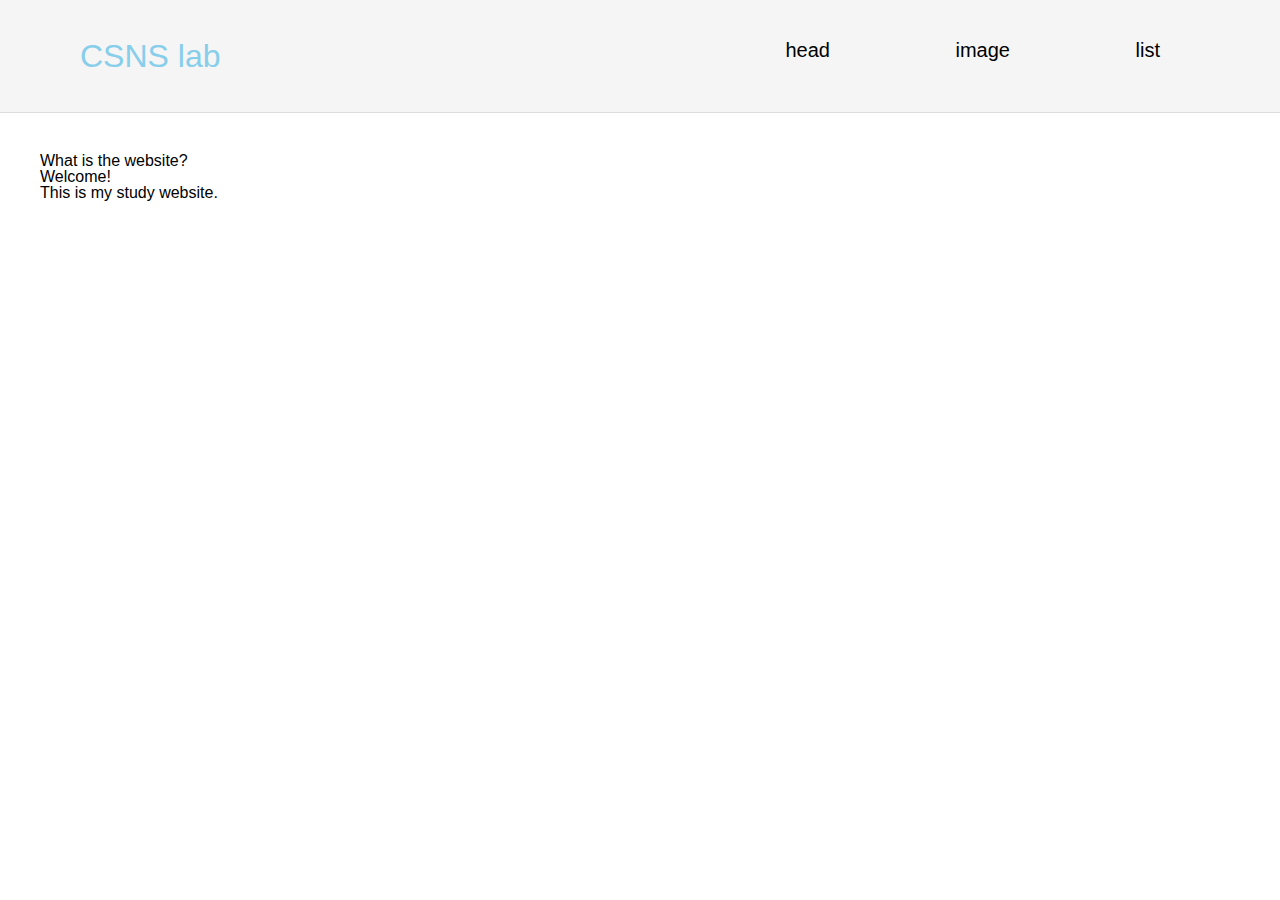
<file: index.html>
<!DOCTYPE html>
<html>
  <head>
    <title>HTML Study</title>
    <meta charset="utf-8" />
    <link rel="stylesheet" href="css/style.css" />
  </head>
  <body>
    <div class="menu">
      <h1><a href="index.html" id="name">CSNS lab</a></h1>
      <div class="menu__column">
        <a href="head.html" class="saw">head</a>
        <a href="image.html" class="saw">image</a>
        <a href="list.html" class="saw">list</a>
      </div>
    </div>
    <div class="main">
      <h2>What is the website?</h2>
      <p>
        Welcome! <br />
        This is my study website.
      </p>
    </div>
  </body>
</html>
</file>
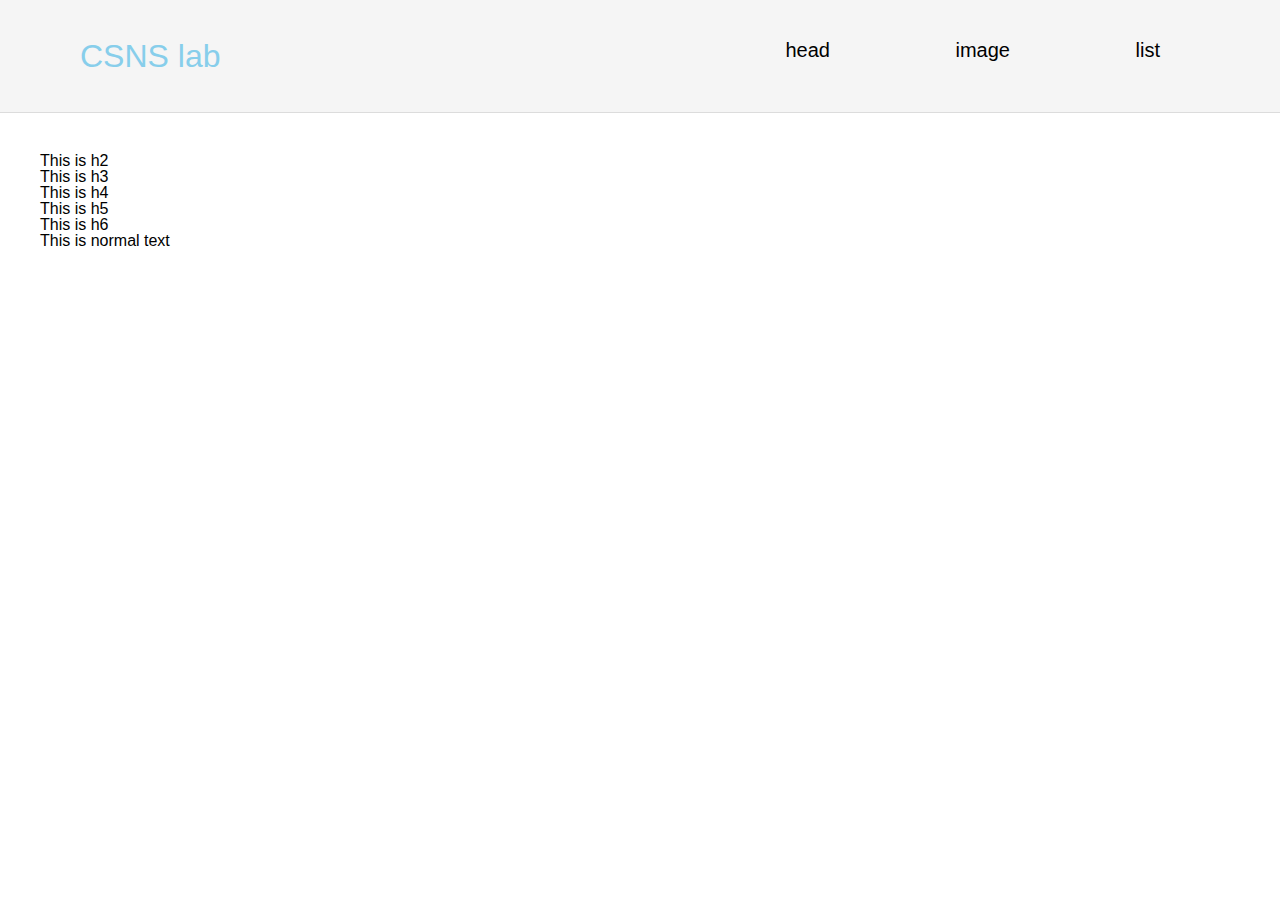
<file: head.html>
<!DOCTYPE html>
<html>
  <head>
    <title>HTML Study</title>
    <meta charset="utf-8" />
    <link rel="stylesheet" href="css/style.css" />
  </head>
  <body>
    <div class="menu">
      <h1><a href="index.html" id="name">CSNS lab</a></h1>
      <div class="menu__column">
        <a href="head.html" class="saw">head</a>
        <a href="image.html" class="saw">image</a>
        <a href="list.html" class="saw">list</a>
      </div>
    </div>
    <div class="main">
      <h2>This is h2</h2>
      <h3>This is h3</h3>
      <h4>This is h4</h4>
      <h5>This is h5</h5>
      <h6>This is h6</h6>
      This is normal text
    </div>
  </body>
</html>
</file>
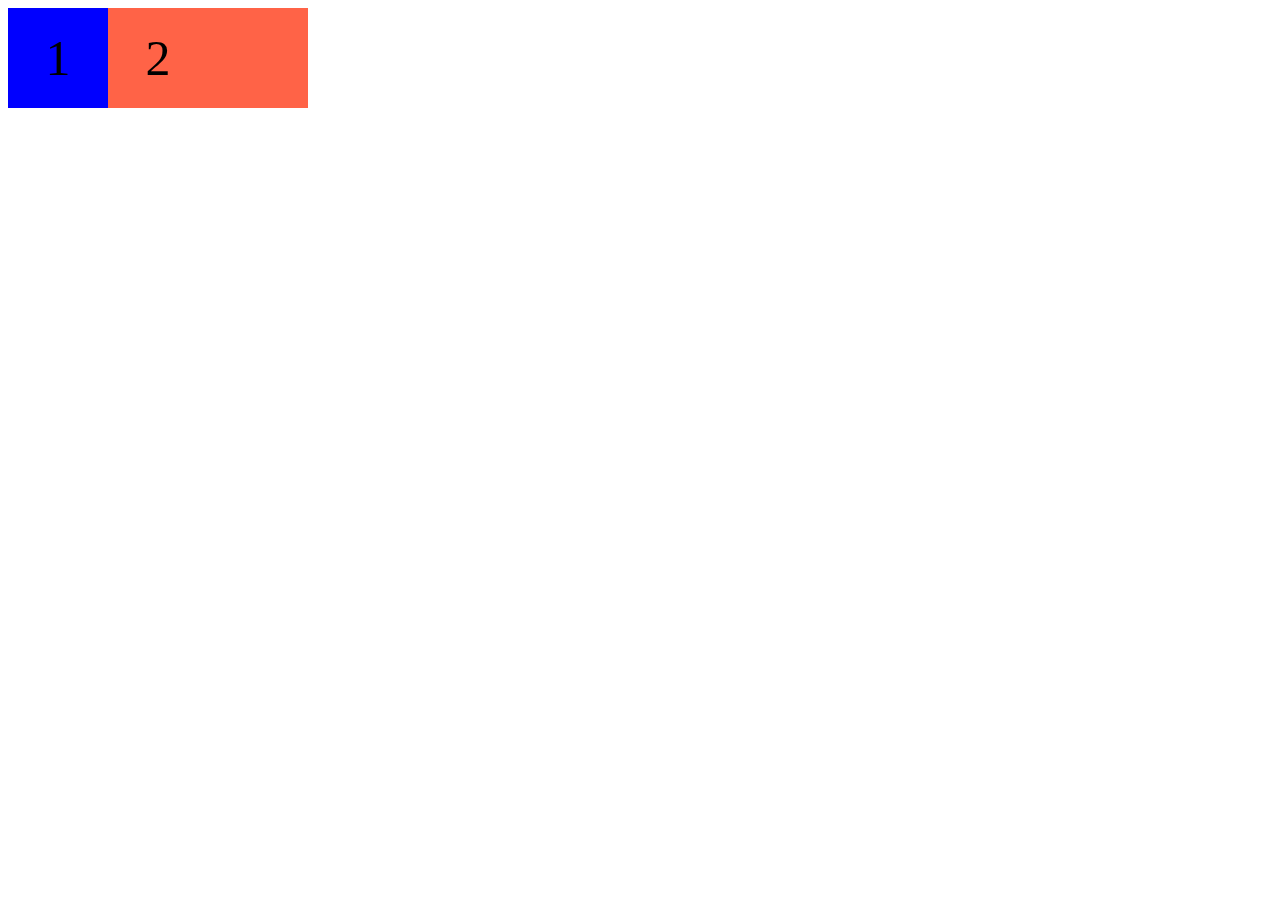
<file: z-index.html>
<style>
  div {
    display: flex;
    justify-content: center;
    font-size: 50px;
    align-items: center;
  }
  .first {
    background-color: blue;
    position: absolute;
    z-index: 1;
    width: 100px;
    height: 100px;
    align-items: center;
  }
  .second {
    background-color: tomato;
    position: absolute;
    width: 300px;
    height: 100px;
  }
</style>
<body>
  <div class="first">1</div>
  <div class="second">2</div>
</body>
</file>
<file: css/style.css>
@import "reset.css";

body {
  font-family: -apple-system, BlinkMacSystemFont, "Segoe UI", Roboto, Oxygen,
    Ubuntu, Cantarell, "Open Sans", "Helvetica Neue", sans-serif;
}
a {
  text-decoration: none;
  color: black;
}
a:visited {
  color: black;
}
.menu {
  display: flex;
  justify-content: space-between;
  padding: 40px 20px 40px 80px;
  border-bottom: 1px solid rgba(0, 0, 0, 0.1);
  background-color: rgba(0, 0, 0, 0.04);
}
.menu__column {
  font-size: 20px;
  margin-right: 40px;
}
.menu__column a {
  margin: 0 60px;
}
.main {
  display: flex;
  flex-direction: column;
  justify-content: space-between;
  margin: 40px;
}
#name {
  display: grid;
  grid-template-columns: 150px 1fr;
  grid-column: 1/3;
  grid-row: 1;
  color: skyblue;
  font-size: xx-large;
}
</file>
